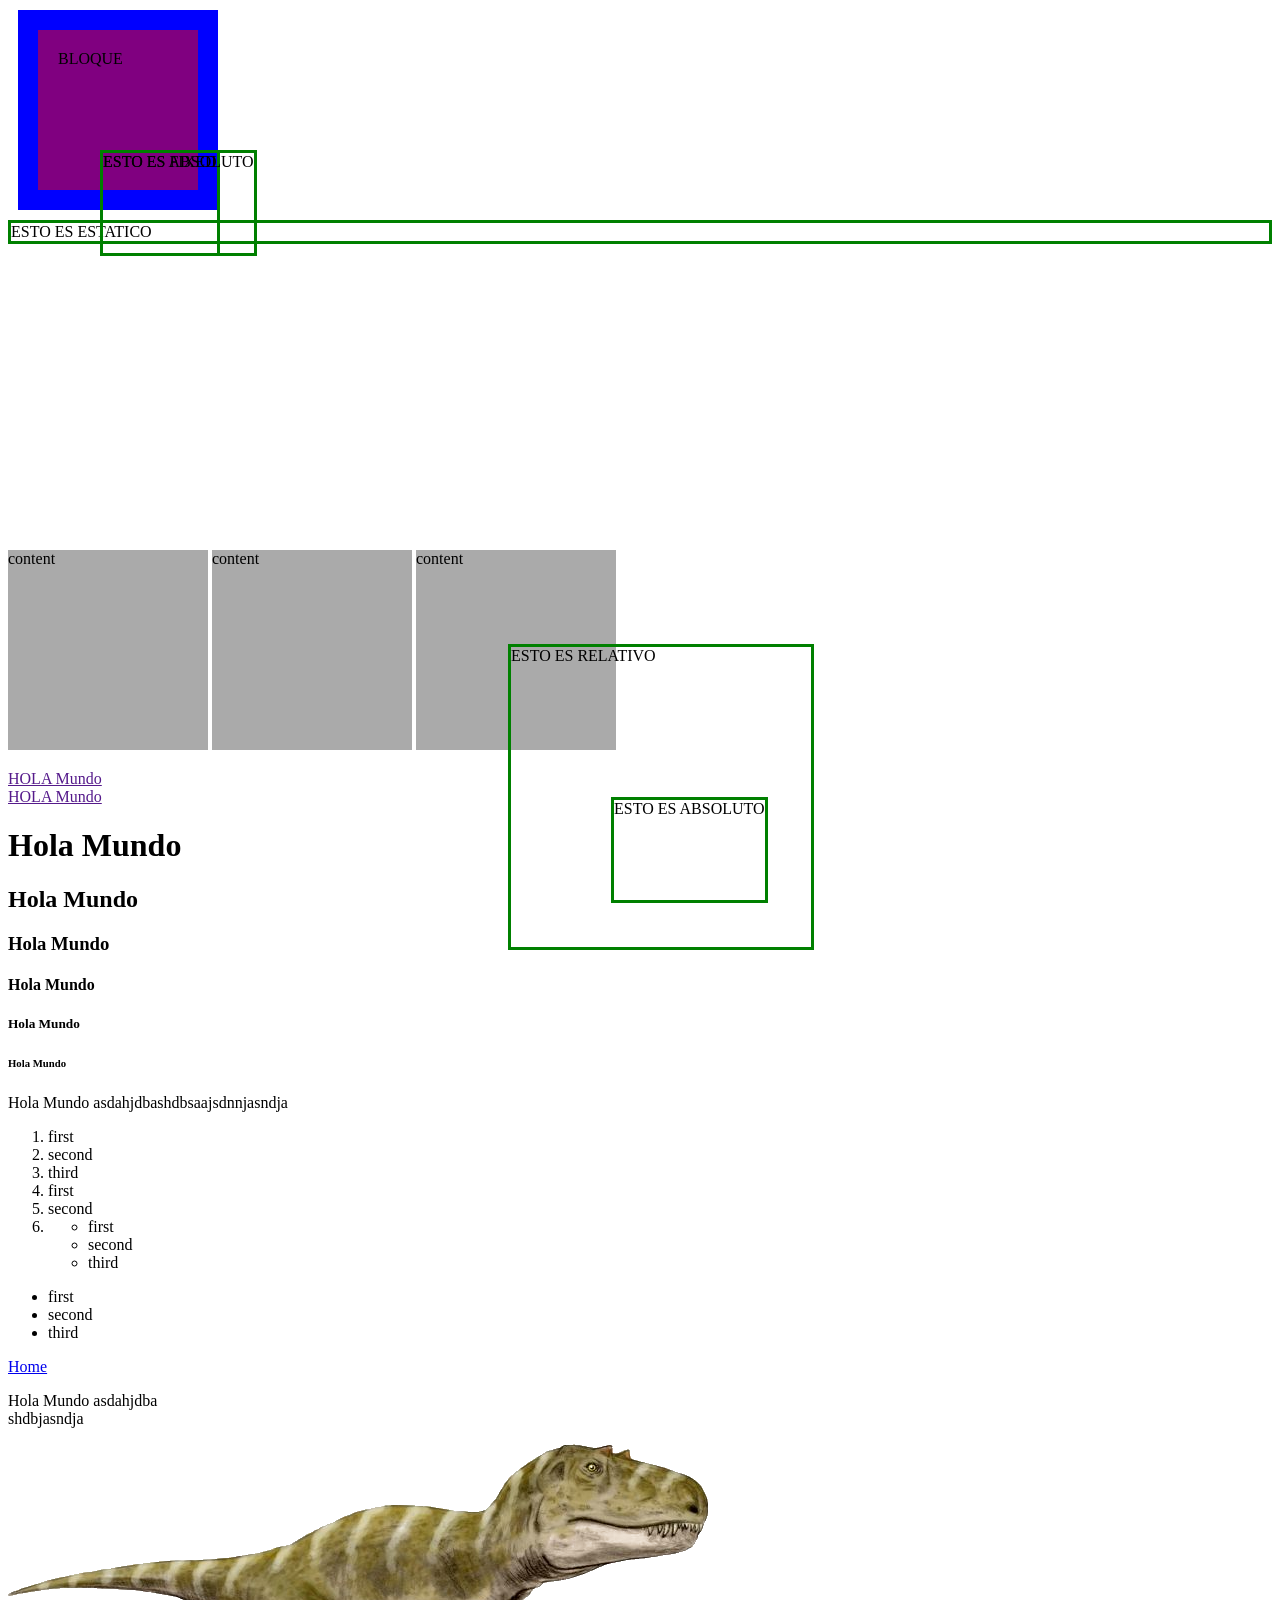
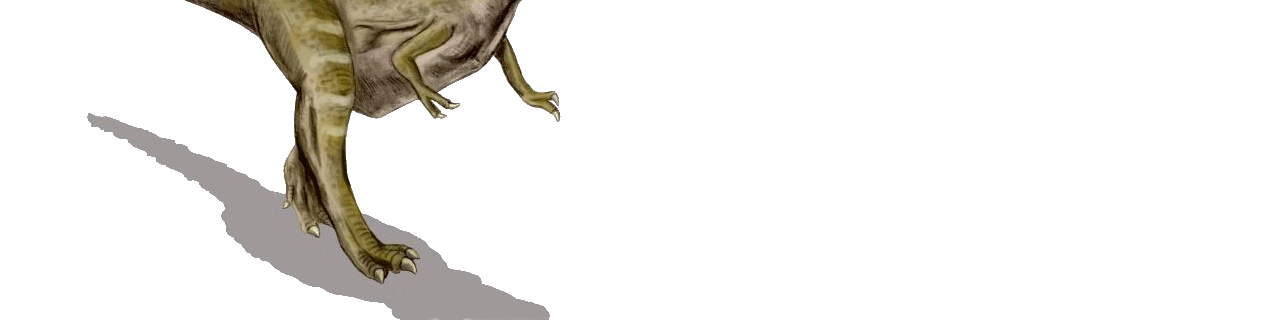
<file: Cinelitas/Cinelitas/target/classes/static/index.html>
<!DOCTYPE html>

<html>
    <head>
        <title>Curso Progra</title>
        <link rel="stylesheet" href="css/index.css"/>
    </head>
    
    <!-- SEO(search engine optimization) -->
    
    
    <body>
        <!-- Aprendimos box-Model (content,padding,margin y border) -->
        <div class="block">BLOQUE</div>
        <!-- Aqui se cierra Box-Model -->
        
        <!-- Aprendimos Posicionamiento de etiquetas(relativo,static,fixed,absolute) -->
        <div class='static'>ESTO ES ESTATICO</div>
        
        <div class='relative'>
            ESTO ES RELATIVO
            <div class='absolute'>ESTO ES ABSOLUTO</div>
        </div>
        
        <div class='fixed'>ESTO ES FIXED</div>
        <div class='absolute'>ESTO ES ABSOLUTO</div>
        <!-- Aqui cierra Posicionamiento -->
        
        
        <!-- Aqui aprendedimos sobre Display -->
        <div class='cuadrado'>content</div>
        <div class='cuadrado'>content</div>
        <div class='cuadrado'>content</div>
        <a href="">HOLA Mundo</a>
        <a href="">HOLA Mundo</a>

        <!-- Division, section,main,article,nav,header,footer -->
        <div>
            <!-- Heading -->
        <h1>Hola Mundo</h1>
        <h2>Hola Mundo</h2>
        <h3>Hola Mundo</h3>
        <h4>Hola Mundo</h4>
        <h5>Hola Mundo</h5>
        <h6>Hola Mundo</h6>
        
        </div>
        
        <section>
            
            <!-- Parrafo -->
        <p>Hola Mundo asdahjdbashdbsaajsdnnjasndja</p>
        
        <!-- ordered list -->
        <ol>
            <li>first</li>
            <li>second</li>
            <li>third</li>
            <li>first</li>
            <li>second</li>
            <li>
                <ul><!-- Lista desordenada (ul) -->
                    <li>first</li>
                    <li>second</li>
                    <li>third</li>
                </ul>
            </li>
        </ol>
            
        </section><!--  utilizarlo a la hora de agrupar 'algo' con sentido! -->
        
        <article>
             <!-- Lista desordenada (ul) -->
        <ul>
            <li>first</li>
            <li>second</li>
            <li>third</li>
        </ul>
             <!-- hyperlink -->
        <a href="home.html">Home</a>
        </article>
       
       
        <p>Hola Mundo asdahjdba <br><!-- salto de linea (br) --> shdbjasndja</p>

        <img src="images/dino.png" alt="Esta es mi imagen"/>

    </body>
</html>
</file>
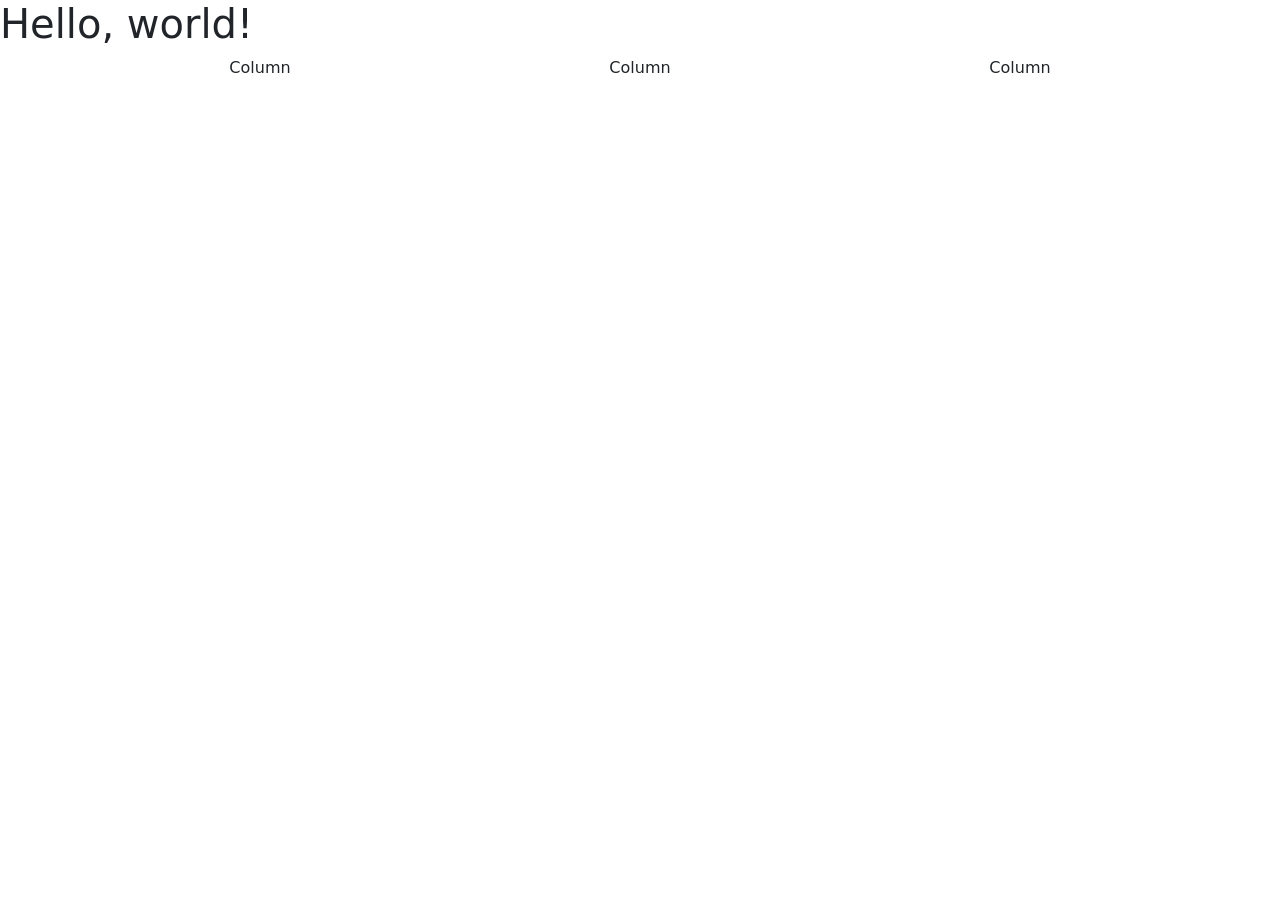
<file: Cinelitas/Cinelitas/target/classes/static/ejemploBoothstrap.html>
<!doctype html>
<html lang="en">
    <head>
        <meta charset="utf-8">
        <meta name="viewport" content="width=device-width, initial-scale=1">
        <title>Bootstrap demo</title>
        <link href="https://cdn.jsdelivr.net/npm/bootstrap@5.3.0-alpha1/dist/css/bootstrap.min.css" rel="stylesheet" integrity="sha384-GLhlTQ8iRABdZLl6O3oVMWSktQOp6b7In1Zl3/Jr59b6EGGoI1aFkw7cmDA6j6gD" crossorigin="anonymous">
    </head>
    <body>
        <h1>Hello, world!</h1>
        
        <script src="https://cdn.jsdelivr.net/npm/bootstrap@5.3.0-alpha1/dist/js/bootstrap.bundle.min.js" integrity="sha384-w76AqPfDkMBDXo30jS1Sgez6pr3x5MlQ1ZAGC+nuZB+EYdgRZgiwxhTBTkF7CXvN" crossorigin="anonymous"></script>
        <script src="https://cdn.jsdelivr.net/npm/@popperjs/core@2.11.6/dist/umd/popper.min.js" integrity="sha384-oBqDVmMz9ATKxIep9tiCxS/Z9fNfEXiDAYTujMAeBAsjFuCZSmKbSSUnQlmh/jp3" crossorigin="anonymous"></script>
        <script src="https://cdn.jsdelivr.net/npm/bootstrap@5.3.0-alpha1/dist/js/bootstrap.min.js" integrity="sha384-mQ93GR66B00ZXjt0YO5KlohRA5SY2XofN4zfuZxLkoj1gXtW8ANNCe9d5Y3eG5eD" crossorigin="anonymous"></script>
        
        <div class="container text-center">
            <div class="row">
                <div class="col">
                    Column
                </div>
                <div class="col">
                    Column
                </div>
                <div class="col">
                    Column
                </div>
            </div>
        </div>
    </body>
</html>
</file>
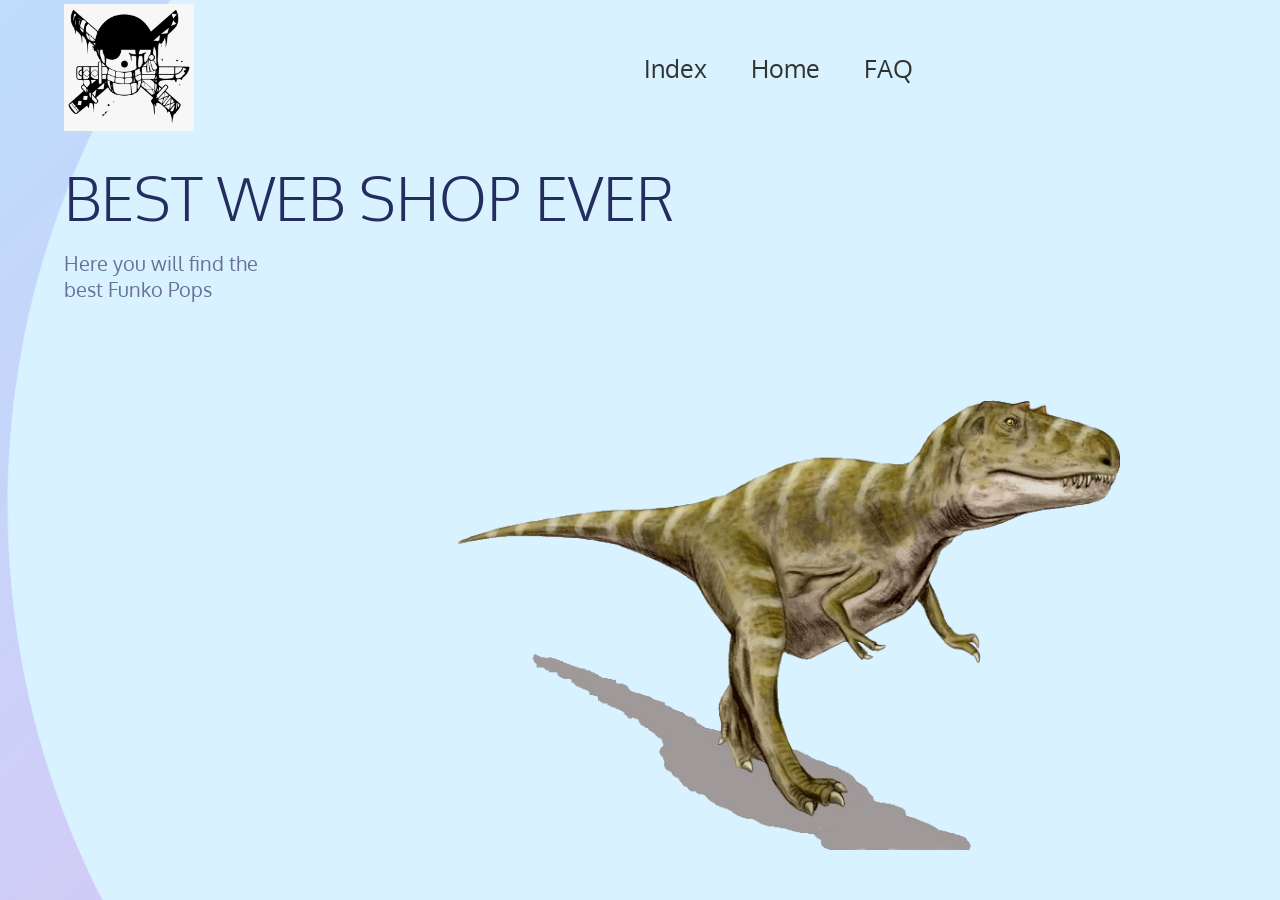
<file: Cinelitas/Cinelitas/target/classes/static/home.html>
<!DOCTYPE html>

<html>
    <head>
        <title>ESTO ES UN HOME</title>
        <link rel="stylesheet" href="css/home.css"/>
    </head>
    
    <body>
        <!-- Este DIV tiene nuestro CONTENIDO -->
        <div class='container'>
            <!-- Este DIV tiene nuestro NAVBAR -->
            <div class='navbar'>
                <img class='logo' src="images/logo.png" alt="este es nuestro logo"/>
                <nav><!-- agrupa nuestro elementos de navegación -->
                    <ul>
                        <li><a href="index.html">Index</a></li>
                        <li><a href="">Home</a></li>
                        <li><a href="">FAQ</a></li>
                    </ul>
                </nav>
            </div>
            <!-- Este es nuestro contenido! -->
            <div class='content'>
                <div>
                    <h1>BEST WEB SHOP EVER</h1>
                    <p>Here you will find the <br> best Funko Pops</p>
                </div>
                
                <img class='fondo' src="images/dino.png" alt="Mi imagen de contenido"/>
       
            </div>
        </div>
    </body>
</html>
</file>
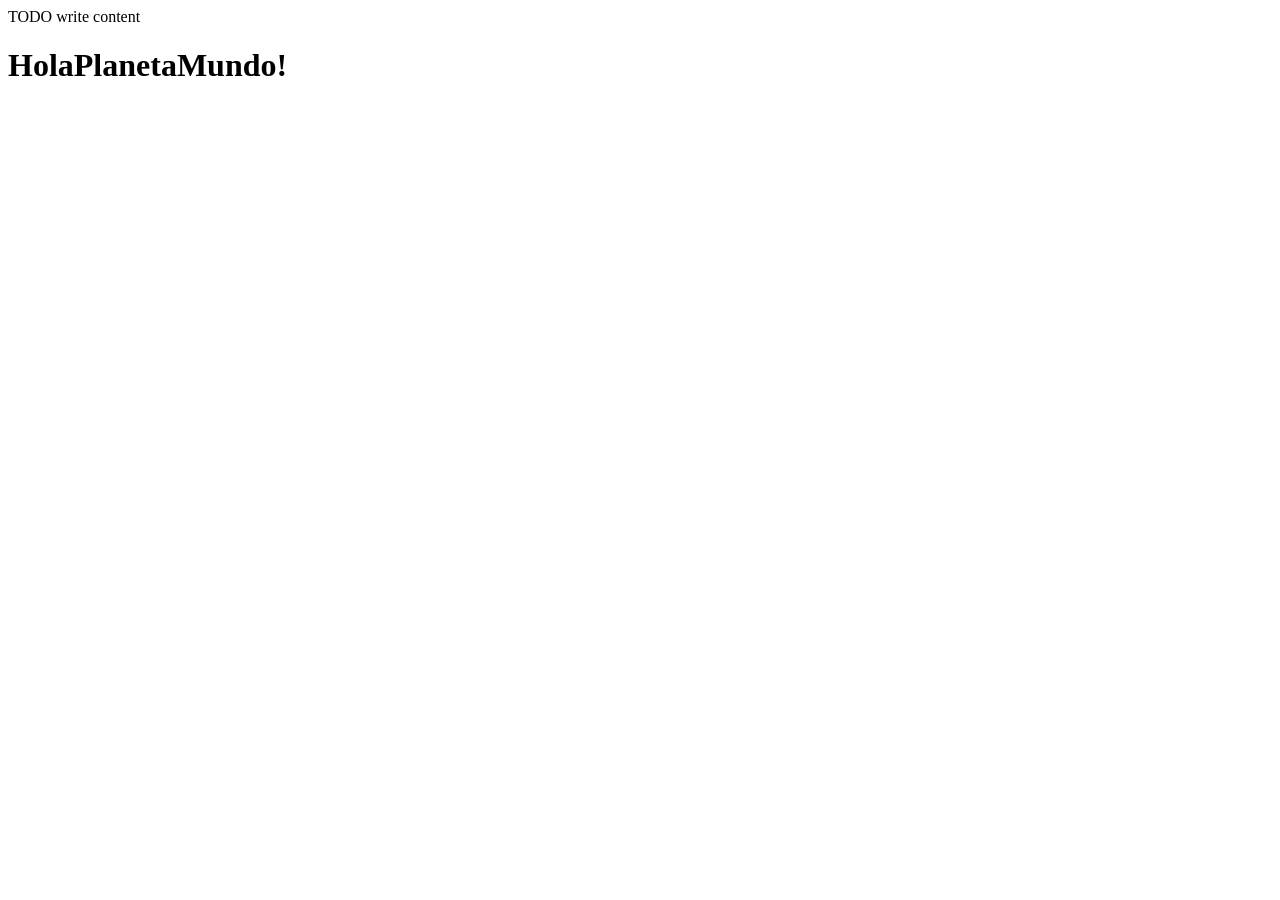
<file: Cinelitas/Cinelitas/target/classes/static/home2.html>
<!DOCTYPE html>
<!--
Click nbfs://nbhost/SystemFileSystem/Templates/Licenses/license-default.txt to change this license
Click nbfs://nbhost/SystemFileSystem/Templates/Other/html.html to edit this template
-->
<html>
    <head>
        <title>TODO supply a title</title>
        <meta charset="UTF-8">
        <meta name="viewport" content="width=device-width, initial-scale=1.0">
    </head>
    <body>
        <div>TODO write content</div>
        <h1> HolaPlanetaMundo!</h1>
    </body>
</html>
</file>
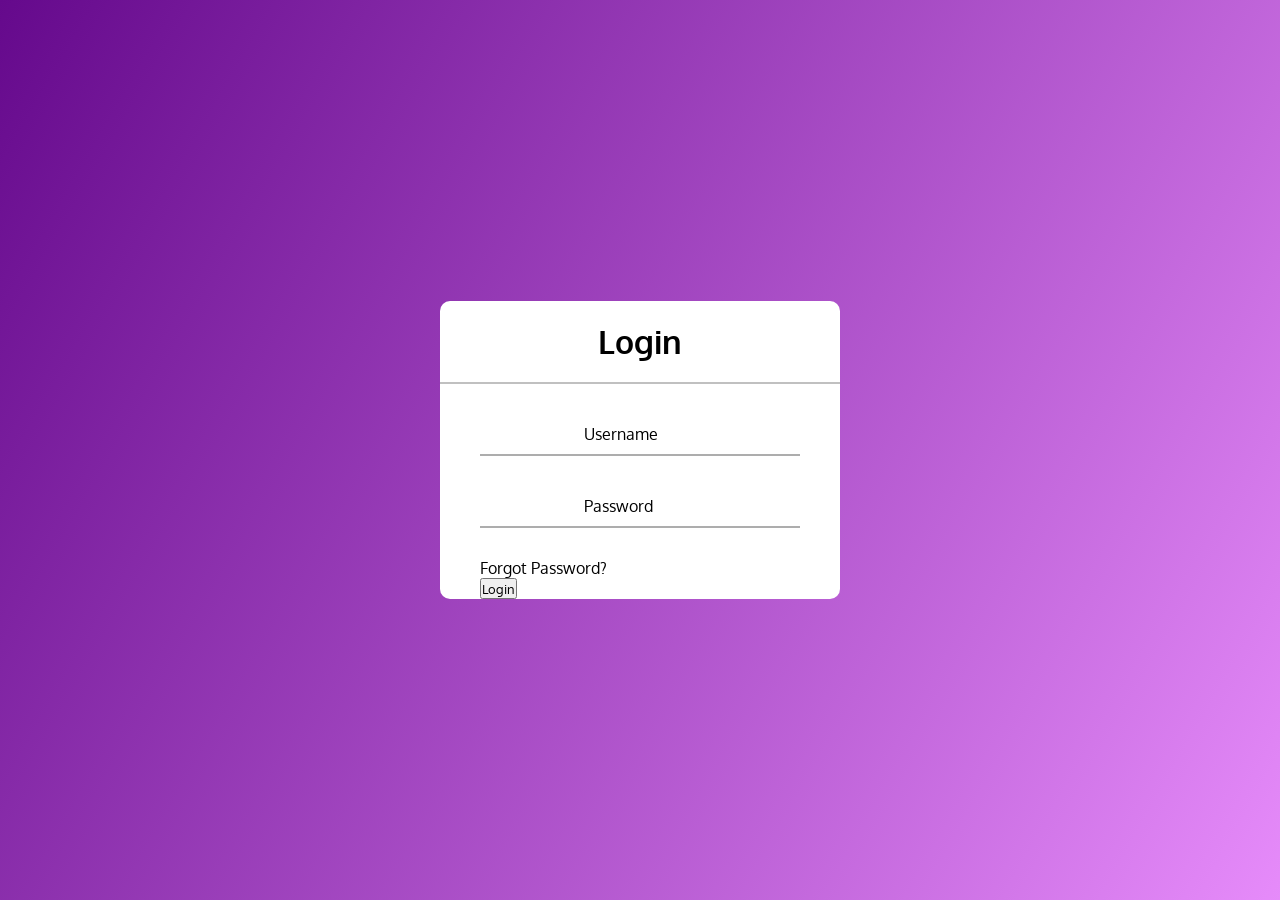
<file: Cinelitas/Cinelitas/target/classes/static/login.html>
<!DOCTYPE html>

<html>
    <head>
        <title>Esto es mi login</title>
        <link rel="stylesheet" href="css/login.css"/>
    </head>
    <body>
        <div class='center'>
            <h1>Login</h1>
            <form method="post">
                <div class='txt_field'>
                    <input type="text" required>
                    <label>Username</label>
                </div>
                
                <div class='txt_field'>
                    <input type="password" required>
                    <label>Password</label>
                </div>
                <div class='pass'>Forgot Password?</div>
                <input type="submit" value='Login'>
            </form> 
        </div>
    </body>
</html>
</file>
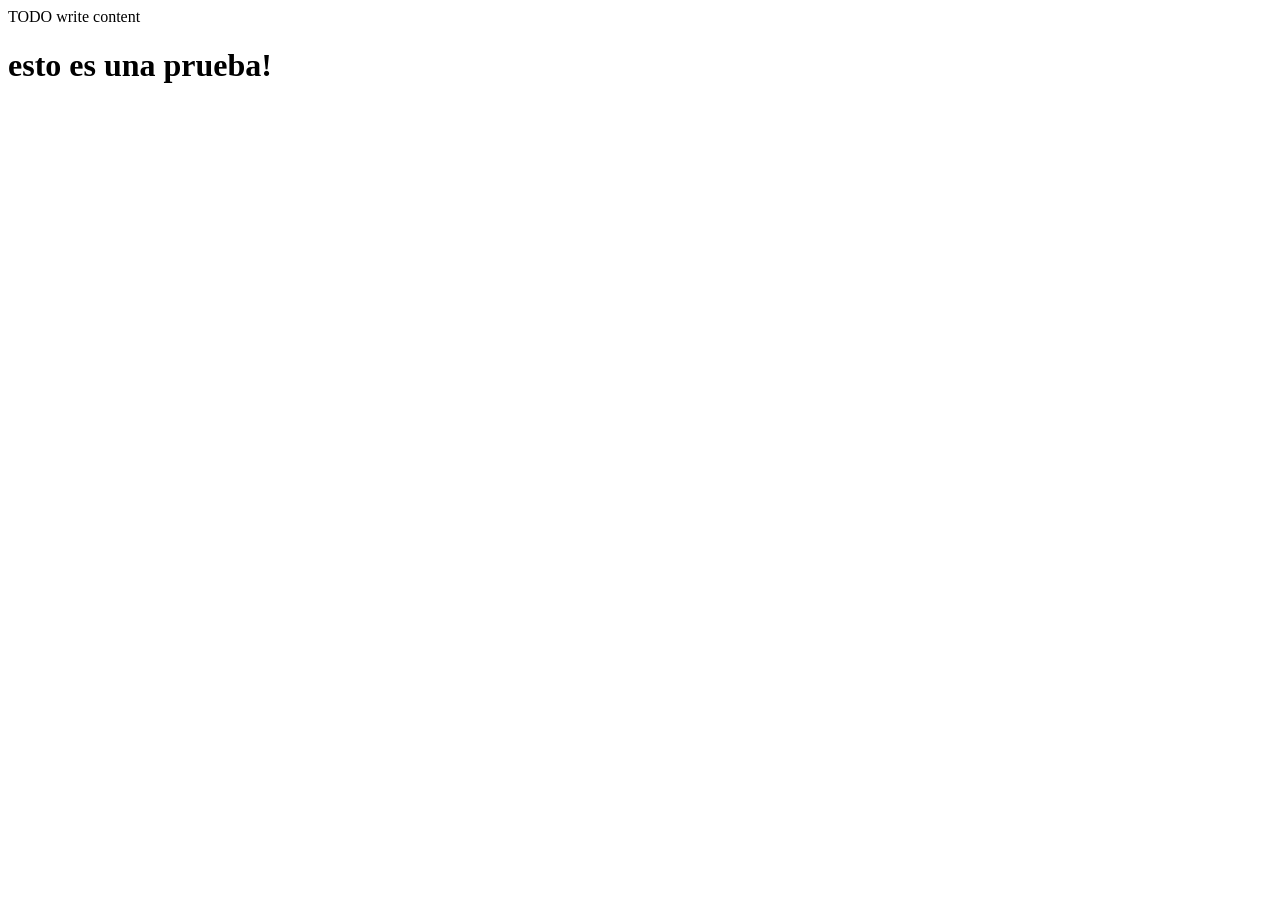
<file: Cinelitas/Cinelitas/target/classes/static/mundo.html>
<!DOCTYPE html>
<!--
Click nbfs://nbhost/SystemFileSystem/Templates/Licenses/license-default.txt to change this license
Click nbfs://nbhost/SystemFileSystem/Templates/Other/html.html to edit this template
-->
<html>
    <head>
        <title>TODO supply a title</title>
        <meta charset="UTF-8">
        <meta name="viewport" content="width=device-width, initial-scale=1.0">
    </head>
    <body>
        <div>TODO write content</div>
        <h1>esto es una prueba!</h1>
    </body>
</html>
</file>
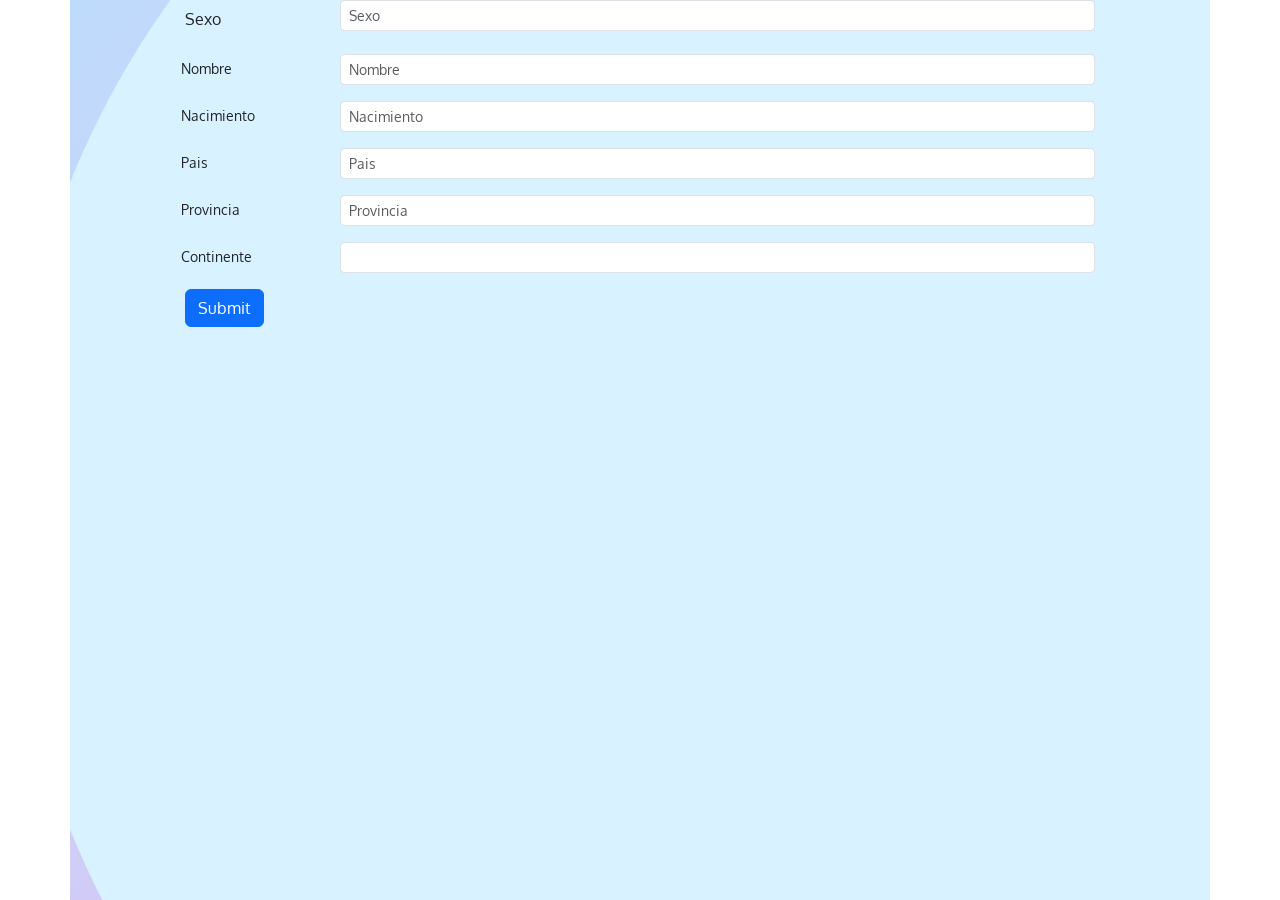
<file: Cinelitas/Cinelitas/target/classes/templates/crear.html>
<html>
    <head>
        <title>Bootstrap demo</title>
        <meta charset="UTF-8">
        <meta name="viewport" content="width=device-width, initial-scale=1.0">
        <link href="https://cdn.jsdelivr.net/npm/bootstrap@5.3.0-alpha1/dist/css/bootstrap.min.css" rel="stylesheet" integrity="sha384-GLhlTQ8iRABdZLl6O3oVMWSktQOp6b7In1Zl3/Jr59b6EGGoI1aFkw7cmDA6j6gD" crossorigin="anonymous">
        <link rel="stylesheet" href="../static/css/home.css" type="text/css"/>

    </head>

    <body>
        <div class="container">
            <div class="card-header bg-black text-white"> </div>
            <div class="card-body">


                <!-- Esto es un formulario -->
                <div class="container">
                    <form th:object ="${datos}"
                          th:action="@{/save}"
                          method="POST"
                          >
                       <input type="hidden" th:field="*{id}">
                        <div class="form-group mb-3 row">
                            <label  class="col-md-2 col-form-label" for="sexo">Sexo</label>                            
                            <div class="col-sm-10">  
                                <input type="text" class="form-control form-control-sm col-md-6" th:field="*{sexo}"  placeholder= "Sexo" id="sexos" aria-describedby="emailHelp"> 
                            </div>
                        </div>

                        <div class="form-group mb-3 row">
                            <label  class="form-control-sm col-md-2 col-form-label" for="nombre">Nombre</label>                            
                            <div class="col-sm-10">  
                                <input type="text" th:field="*{nombre}" class="form-control form-control-sm col-md-6"  placeholder= "Nombre" id="nombres" aria-describedby="emailHelp"> 
                            </div>
                        </div>

                        <div class="form-group mb-3 row">
                            <label  class="form-control-sm col-md-2 col-form-label" for="nacimiento">Nacimiento</label>                            
                            <div class="col-sm-10">  
                                <input type="text" th:field="*{nacimiento}" class="form-control form-control-sm col-md-6"  placeholder= "Nacimiento" id="nacimientos" aria-describedby="emailHelp"> 
                            </div>
                        </div>

                        <div class="form-group mb-3 row">
                            <label  class="form-control-sm col-md-2 col-form-label" for="pais">Pais </label>                            
                            <div class="col-sm-10">  
                                <input type="text" th:field="*{pais}" class="form-control form-control-sm col-md-6"  placeholder= "Pais" id="pais" aria-describedby="emailHelp"> 
                            </div>
                        </div>

                        <div class="form-group mb-3 row">
                            <label  class="form-control-sm col-md-2 col-form-label" for="provincia">  Provincia </label>                            
                            <div class="col-sm-10">  
                                <input type="text" th:field="*{provincia}" class="form-control form-control-sm col-md-6"  placeholder= "Provincia" id="provincias" aria-describedby="emailHelp"> 
                            </div>
                        </div>

                        <div class="form-group mb-3 row">
                            <label  class="form-control-sm col-form-label col-md-2" for="continentes">  Continente </label>                            
                            <div class="col-sm-10">
                                <select th:field = *{continente} class="form-control form-control-sm col-md-6" id="continente" aria-describedby="emailHelp">
                                    <option th:each="x:${continentes}"
                                            th:value="${x.id}"
                                            th:text="${x.continente}"/>        
                                </select>
                            </div>
                        </div>
                        <button type="submit" class="btn btn-primary" value="Guardar">Submit</button>
                    </form>
                </div>
            </div>
        </div>
    </body>
</html>
</file>
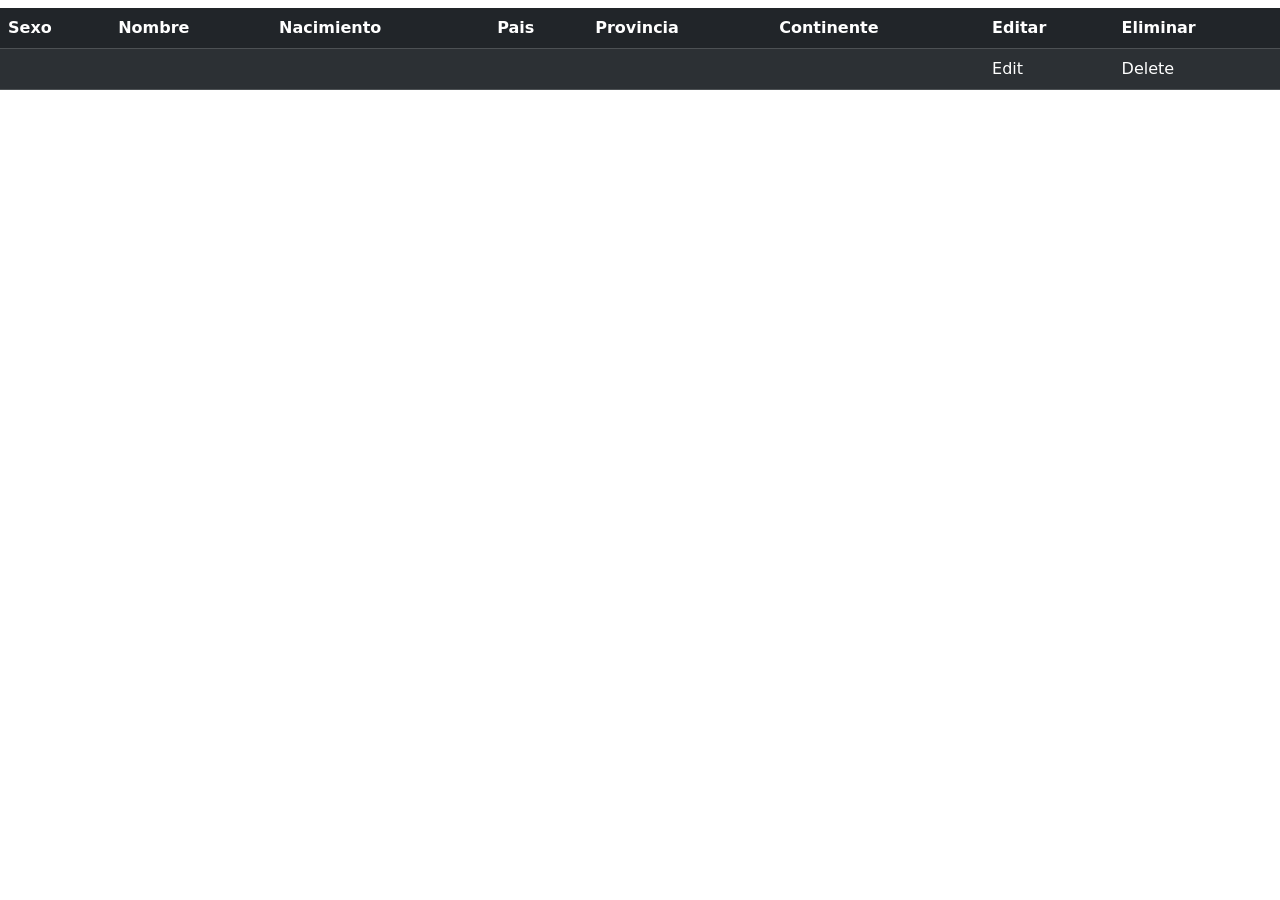
<file: Cinelitas/Cinelitas/target/classes/templates/datos.html>
<!DOCTYPE html>
<html xmlns:th="http://www.thymeleaf.org">
    <head>
        <title>Mi Tienda</title>
        <meta charset="UTF-8">
        <meta name="viewport" content="width=device-width, initial-scale=1.0">
        <link href="https://cdn.jsdelivr.net/npm/bootstrap@5.0.0/dist/css/bootstrap.min.css" rel="stylesheet" >
        <script src="https://cdn.jsdelivr.net/npm/bootstrap@5.0.1/dist/js/bootstrap.min.js" integrity="sha384-Atwg2Pkwv9vp0ygtn1JAojH0nYbwNJLPhwyoVbhoPwBhjQPR5VtM2+xf0Uwh9KtT" crossorigin="anonymous"></script>    
    </head>
    <body>
        <h1 th:text="${titulo}"></h1>
        <table class="table table-dark table-striped">
            <thead class="thead-dark">
                <tr>
                    <th scope="col">Sexo</th>
                    <th scope="col">Nombre </th>
                    <th scope="col">Nacimiento </th>
                    <th scope="col">Pais </th>
                    <th scope="col">Provincia </th>
                    <th scope="col">Continente</th>
                    <th scope="col">Editar </th>
                    <th scope="col">Eliminar </th>
                </tr>
            </thead>
            <tbody>
            <th:block th:each="user : ${datos}">
                <tr>
                    <td th:text="${user.getSexo}"></td>
                    <td th:text="${user.getNombre}"></td>
                    <td th:text="${user.getNacimiento}"></td>
                    <td th:text="${user.getPais}"></td>
                    <td th:text="${user.getProvincia}"></td>
                    <td th:text="${user.getContinente.getContinente}"></td>
                    <td>
                        <a th:href="@{/editDato/{id}(id=${user.getId})}">Edit</a>
                    </td>
                    <td>
                        <a th:href="@{/delete/{id}(id=${user.getId})}">Delete</a>
                    </td>
                </tr>
            </th:block>
        </tbody>
    </table>
</body>
</html>
</file>
<file: Cinelitas/Cinelitas/target/classes/static/css/index.css>
/* 
    Created on : 25 ene 2023, 20:06:36
    Author     : Cristofer
*/


/*  box-sizing: content-box y border-box*/
.block{
    background-color: purple;
    border: 20px solid blue;
    padding: 20px;
    width: 200px;
    height: 200px;
    box-sizing: border-box;
    margin: 10px;    
}

.static{
    position: static;
    border:3px solid green;
    top: 400px;
    left: 500px;
}

.relative{
    position: relative;
    border:3px solid green;
    top: 400px;
    left: 500px;
    width: 300px;
    height: 300px;
}
.fixed{
    position: fixed;
    border: 3px solid green;
    top:150px;
    left: 100px;
    height: 100px;
}

.absolute{
    position: absolute;
    border: 3px solid green;
    top:150px;
    left: 100px;
    height: 100px;  
}
.cuadrado{
    width: 200px;
    height: 200px;
    background: #aaa;
    margin-bottom: 20px;
    display: inline-block; 
}

a{
    display: block;
}
</file>
<file: Cinelitas/Cinelitas/target/classes/static/css/home.css>
@import url('https://fonts.googleapis.com/css2?family=Oxygen:wght@300;400;700&display=swap');


*{
    margin: 0;
    padding: 0;
    font-family: 'Oxygen', sans-serif;
}
.container{
    height: 100vh;
    width: 100%;
    background-image: url(../images/background.png);
    background-position: center;
    background-size: cover;
    background-repeat: none;
    padding-left: 5%; 
    padding-right: 5%; 
    box-sizing: border-box;
    position: relative;
    
}

.navbar{
    width: 100%;
    height: 15vh;
    margin: auto;
    display: flex;
    align-items: center;
    position: relative;
    
    
}
.logo{
    width: 130px;
    cursor: pointer;
}


nav{
    padding-left: 60px;
    position: absolute;
    left: 500px;
}

nav ul li{
    list-style: none;
    display: inline-block;
    margin: 0px 20px;
}

nav ul li a {
    text-decoration: none;
    color: #333;
    font-size: 25px;
}

.container h1{
    font-size: 60px;
    font-weight: 100;
    margin-top: 24px;
    margin-bottom: 15px;
    color: #232d60;
}

.content p{
    font-size: 20px;
    color: #6a7199;
}

.fondo{
    height: 50%;
    position: absolute;
    bottom: 50px;
    right: 160px;
}
</file>
<file: Cinelitas/Cinelitas/target/classes/static/css/login.css>
/* 
    Created on : 2 feb 2023, 19:20:10
    Author     : Cristofer
*/

@import url('https://fonts.googleapis.com/css2?family=Oxygen:wght@300;400;700&display=swap');


*{
    margin: 0;
    padding: 0;
    font-family: 'Oxygen', sans-serif;
    box-sizing: border-box;
}


body{
    background: linear-gradient(120deg,#65098C,#E68BFA);
    height: 100vh;
    overflow: hidden;
}


.center{
    position: absolute;
    top: 50%;
    left: 50%;
    width: 400px;
    background: white;
    border-radius: 10px;
    transform: translate(-50%,-50%)     
}


.center h1{
    text-align: center;
    border-bottom: 2px solid silver;
    padding: 20px 0;
}


.center form{
    padding: 0 40px;
    box-sizing: border-box;
}



form .txt_field{
    position:relative;
    border-bottom: 2px solid #adadad;
    margin: 30px 0;
}


.txt_field input{
    width: 100px;
    padding: 0 5px;
    height: 40px;
    font-size: 16px;
    border: none;
    background: none;
}
</file>
